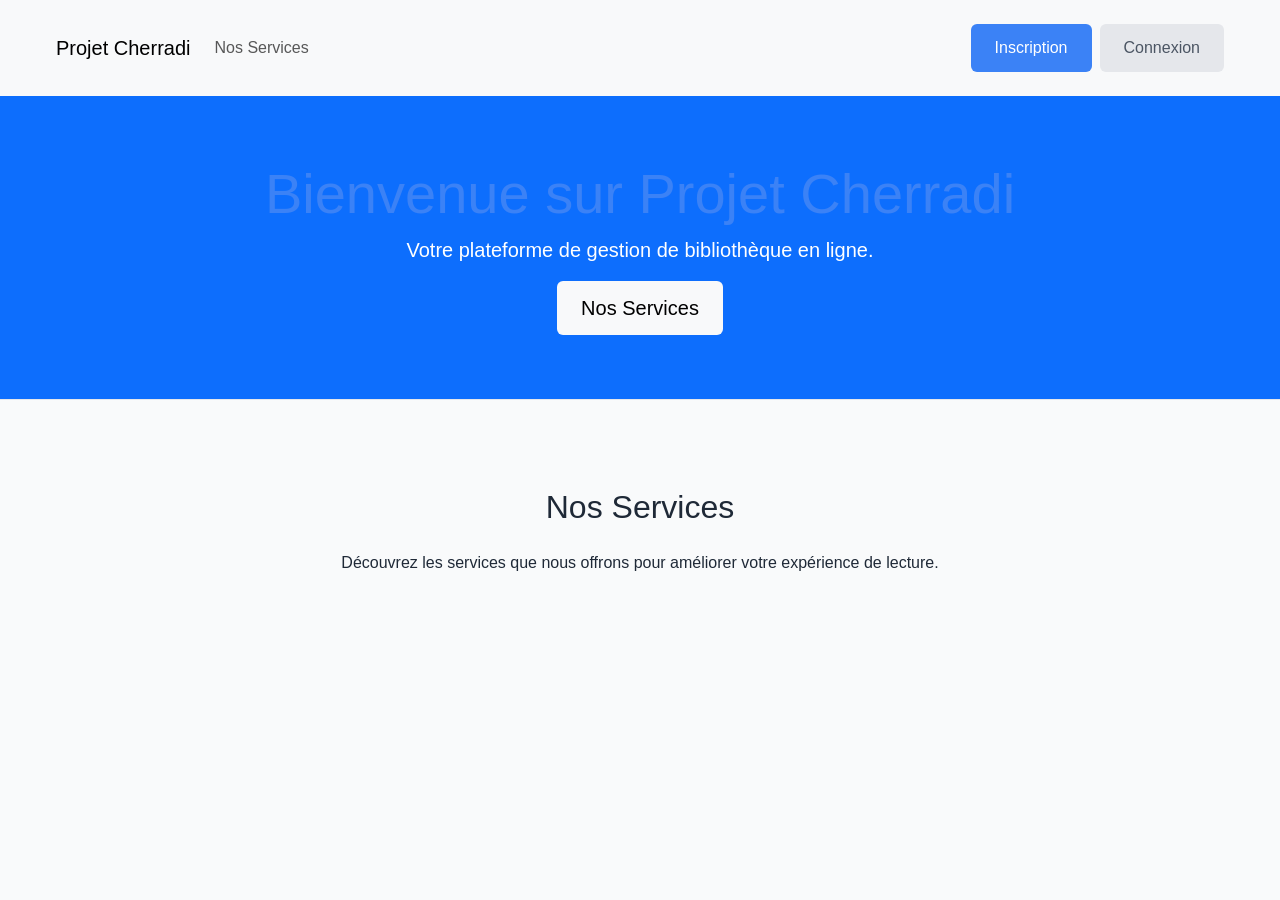
<file: public/index.html>
<!DOCTYPE html>
<html lang="fr">

<head>
    <meta charset="UTF-8">
    <meta name="viewport" content="width=device-width, initial-scale=1.0">
    <title>Projet Cherradi - Accueil</title>
    <link href="https://cdn.jsdelivr.net/npm/bootstrap@5.3.0/dist/css/bootstrap.min.css" rel="stylesheet">
    <link rel="stylesheet" href="css/style.css">
</head>

<body>
    <!-- Navigation Bar -->
    <nav class="navbar navbar-expand-lg navbar-light bg-light">
        <div class="container">
            <a class="navbar-brand" href="#">Projet Cherradi</a>
            <button class="navbar-toggler" type="button" data-bs-toggle="collapse" data-bs-target="#navbarNav" aria-controls="navbarNav" aria-expanded="false" aria-label="Toggle navigation">
                <span class="navbar-toggler-icon"></span>
            </button>
            <div class="collapse navbar-collapse" id="navbarNav">
                <ul class="navbar-nav me-auto">
                    <li class="nav-item">
                        <a class="nav-link" href="views/services.html">Nos Services</a>
                    </li>
                </ul>
                <div class="d-flex">
                    <a href="inscription.html" class="btn btn-primary me-2">Inscription</a>
                    <a href="connexion.html" class="btn btn-secondary">Connexion</a>
                </div>
            </div>
        </div>
    </nav>

    <!-- Hero Section -->
    <header class="hero bg-primary text-white text-center py-5">
        <div class="container">
            <h1 class="display-4">Bienvenue sur Projet Cherradi</h1>
            <p class="lead">Votre plateforme de gestion de bibliothèque en ligne.</p>
            <a href="#services" class="btn btn-light btn-lg">Nos Services</a>
        </div>
    </header>

    <!-- Services Section -->
    <section id="services" class="py-5">
        <div class="container">
            <h2 class="text-center mb-4">Nos Services</h2>
            <p class="text-center">Découvrez les services que nous offrons pour améliorer votre expérience de lecture.</p>
            <!-- Content will be loaded from views/services.html -->
        </div>
    </section>

    <script src="https://cdn.jsdelivr.net/npm/bootstrap@5.3.0/dist/js/bootstrap.bundle.min.js"></script>
    <script src="js/main.js"></script>
</body>

</html>
</file>
<file: public/css/style.css>
/* Base styles */
:root {
    --primary-color: #3B82F6;
    --secondary-color: #047857;
    --accent-color: #F97316;
    --success-color: #10B981;
    --warning-color: #F59E0B;
    --error-color: #EF4444;
    --bg-color: #F9FAFB;
    --text-color: #1F2937;
    --border-color: #E5E7EB;
    --input-bg: #FFFFFF;
    --shadow-sm: 0 1px 2px 0 rgba(0, 0, 0, 0.05);
    --shadow-md: 0 4px 6px -1px rgba(0, 0, 0, 0.1), 0 2px 4px -1px rgba(0, 0, 0, 0.06);
    --shadow-lg: 0 10px 15px -3px rgba(0, 0, 0, 0.1), 0 4px 6px -2px rgba(0, 0, 0, 0.05);
    --spacing-1: 0.25rem;
    --spacing-2: 0.5rem;
    --spacing-3: 0.75rem;
    --spacing-4: 1rem;
    --spacing-6: 1.5rem;
    --spacing-8: 2rem;
    --radius-sm: 0.125rem;
    --radius-md: 0.375rem;
    --radius-lg: 0.5rem;
    --font-sans: -apple-system, BlinkMacSystemFont, "Segoe UI", Roboto, "Helvetica Neue", Arial, sans-serif;
}

* {
    margin: 0;
    padding: 0;
    box-sizing: border-box;
}

body {
    font-family: var(--font-sans);
    background-color: var(--bg-color);
    color: var(--text-color);
    line-height: 1.5;
    font-size: 16px;
}

.container {
    max-width: 1200px;
    margin: 0 auto;
    padding: var(--spacing-4);
}

header {
    margin-bottom: var(--spacing-6);
    text-align: center;
    padding: var(--spacing-4) 0;
    border-bottom: 1px solid var(--border-color);
}

header h1 {
    font-size: 1.875rem;
    color: var(--primary-color);
}

main {
    min-height: calc(100vh - 200px);
}

footer {
    text-align: center;
    padding: var(--spacing-4) 0;
    margin-top: var(--spacing-8);
    border-top: 1px solid var(--border-color);
    font-size: 0.875rem;
    color: #6B7280;
}

/* Alert messages */
.alert {
    padding: var(--spacing-4);
    border-radius: var(--radius-md);
    margin-bottom: var(--spacing-4);
}

.alert-success {
    background-color: #ECFDF5;
    color: #065F46;
    border-left: 4px solid var(--success-color);
}

.alert-danger {
    background-color: #FEF2F2;
    color: #991B1B;
    border-left: 4px solid var(--error-color);
}

/* Form styles */
.auth-container {
    max-width: 600px;
    margin: 0 auto;
    background-color: white;
    border-radius: var(--radius-lg);
    box-shadow: var(--shadow-md);
    padding: var(--spacing-8);
}

.auth-container h2 {
    text-align: center;
    margin-bottom: var(--spacing-6);
    color: var(--primary-color);
    font-size: 1.5rem;
    font-weight: 600;
}

.form-section {
    margin-bottom: var(--spacing-6);
    padding-bottom: var(--spacing-4);
    border-bottom: 1px solid var(--border-color);
}

.form-section h3 {
    font-size: 1.125rem;
    margin-bottom: var(--spacing-4);
    color: var(--text-color);
    font-weight: 500;
}

.form-group {
    margin-bottom: var(--spacing-4);
}

.form-group label {
    display: block;
    margin-bottom: var(--spacing-2);
    font-weight: 500;
    color: var(--text-color);
}

.form-group input {
    width: 100%;
    padding: var(--spacing-3);
    border-radius: var(--radius-md);
    border: 1px solid var(--border-color);
    background-color: var(--input-bg);
    transition: border-color 0.2s, box-shadow 0.2s;
}

.form-group input:focus {
    outline: none;
    border-color: var(--primary-color);
    box-shadow: 0 0 0 3px rgba(59, 130, 246, 0.25);
}

.required {
    color: var(--error-color);
}

.error-message {
    color: var(--error-color);
    font-size: 0.875rem;
    margin-top: var(--spacing-1);
}

.password-requirements {
    font-size: 0.75rem;
    color: #6B7280;
    margin-top: var(--spacing-1);
}

.form-buttons {
    display: flex;
    justify-content: space-between;
    margin-top: var(--spacing-6);
}

.btn {
    padding: var(--spacing-3) var(--spacing-6);
    border-radius: var(--radius-md);
    border: none;
    font-weight: 500;
    cursor: pointer;
    transition: background-color 0.2s, transform 0.1s;
}

.btn:hover {
    transform: translateY(-1px);
}

.btn:active {
    transform: translateY(0);
}

.btn-primary {
    background-color: var(--primary-color);
    color: white;
}

.btn-primary:hover {
    background-color: #2563EB;
}

.btn-secondary {
    background-color: #E5E7EB;
    color: #4B5563;
}

.btn-secondary:hover {
    background-color: #D1D5DB;
}

.form-footer {
    text-align: center;
    margin-top: var(--spacing-6);
    font-size: 0.875rem;
}

.form-footer a {
    color: var(--primary-color);
    text-decoration: none;
}

.form-footer a:hover {
    text-decoration: underline;
}

/* Verification page */
.verification-message {
    background-color: #F3F4F6;
    padding: var(--spacing-6);
    border-radius: var(--radius-md);
    margin-bottom: var(--spacing-6);
}

.verification-message p {
    margin-bottom: var(--spacing-4);
}

.verification-message p:last-child {
    margin-bottom: 0;
}

/* Responsive */
@media (max-width: 640px) {
    .auth-container {
        padding: var(--spacing-4);
    }
    
    .form-buttons {
        flex-direction: column;
        gap: var(--spacing-3);
    }
    
    .btn {
        width: 100%;
    }
}
</file>
